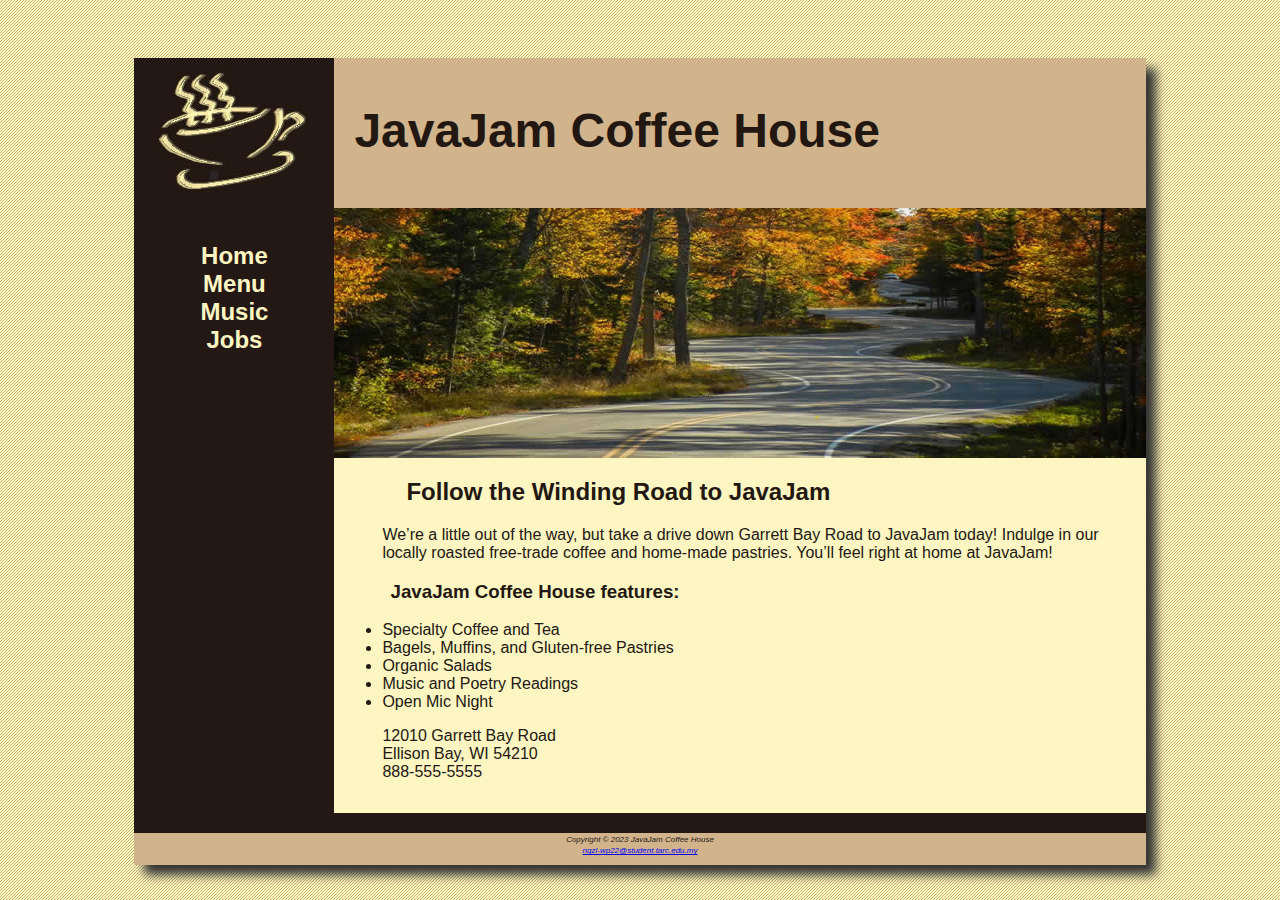
<file: index.html>
<!DOCTYPE html>

<html>
    <head>
        <meta charset="utf-8">
        <title>JavaJam Coffee House</title><br>
    </head>

    <body>
        <div id="wrapper">
        <header>
            <h1><b>JavaJam Coffee House</b></h1>
            <link rel="stylesheet" href="javajam.css">
        </header> 
        
        <nav>
            <ul>
                <li> <a href="index.html">Home</a></li>
                <li><a href="menu.html">Menu</a></li>
                <li> <a href="music.html">Music</a></li>
                <li><a href="jobs.html">Jobs</a></li>
            </ul>
               
        </nav>

        <main>
            <!-- <img src="windingroad.jpg" alt="Winding Road picture" height="" width="" align="right"> -->
            <div id="heroroad"></div>
            <b><h2>Follow the Winding Road to JavaJam</h2></b>

            <p>We&rsquo;re a little out of the way, but take a drive down Garrett Bay Road to JavaJam
            today! Indulge in our locally roasted free-trade coffee and home-made pastries.
            You&rsquo;ll feel right at home at JavaJam!</p>

            <h3>JavaJam Coffee House features:</h3>
            <ul>
                <li>Specialty Coffee and Tea</li>
                <li>Bagels, Muffins, and Gluten-free Pastries</li>
                <li>Organic Salads</li>
                <li>Music and Poetry Readings</li>
                <li>Open Mic Night</li>
            </ul>

            <div>
                12010 Garrett Bay Road<br>
                Ellison Bay, WI 54210<br>
                888-555-5555
            </div>
        
        </main>
        <br>
        <footer>
            <small><i>Copyright &copy; 2023 JavaJam Coffee House<br>
            <a href="mailto:ngzl-wp22@student.tarc.edu.my">ngzl-wp22@student.tarc.edu.my</a>
            </i></small>
        </footer>
    </div>
    </body>

</html>
</file>
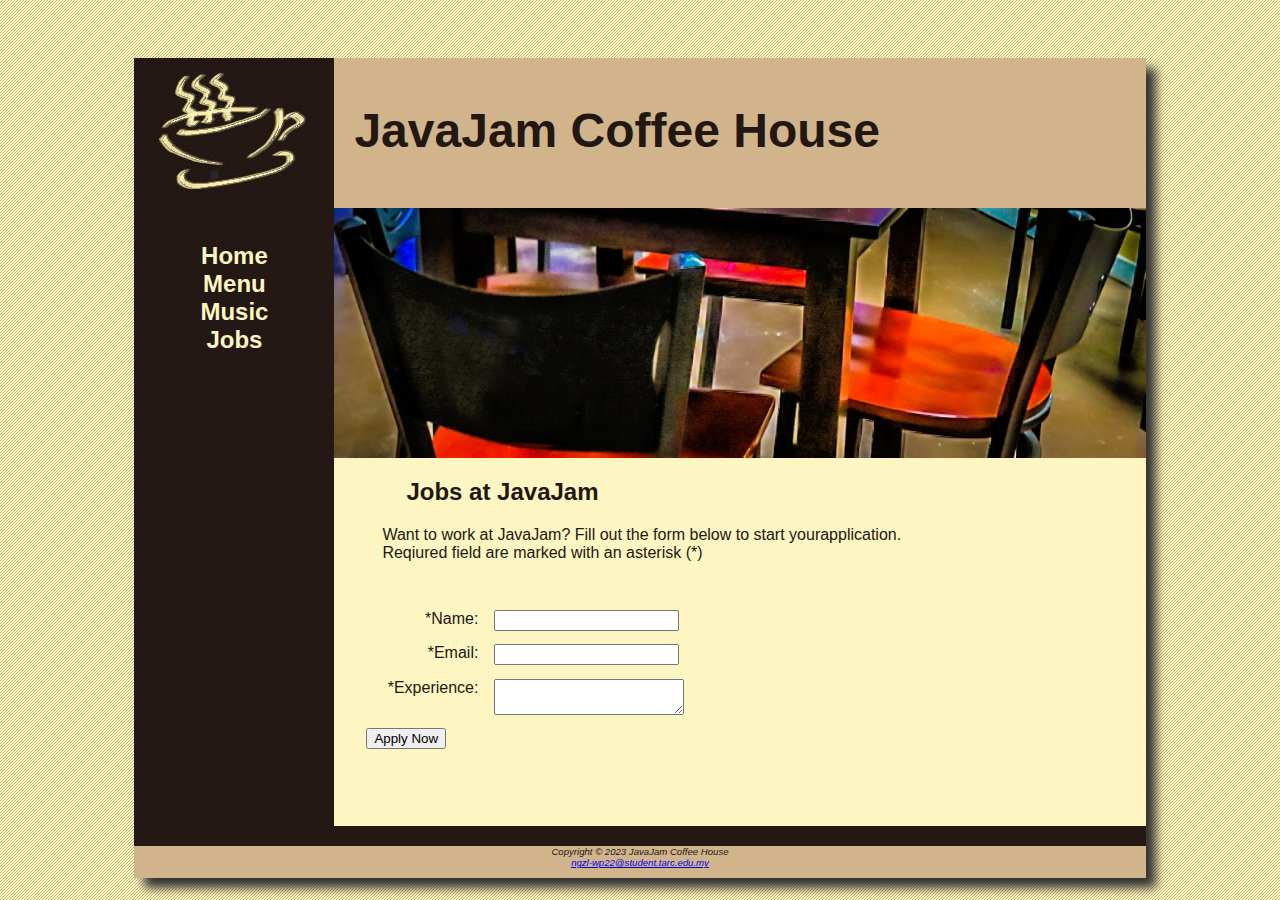
<file: jobs.html>
<!DOCTYPE html>

<html>
    <head>
        <meta charset="utf-8">
        <title>JavaJam Coffee House Menu</title><br>
        <link rel="stylesheet" href="javajam.css">
    </head>

    <body>
        <div id="wrapper">
        <header>
            <h1><b>JavaJam Coffee House</b></h1>
        </header> 
        
        <nav>
            <ul>
                <li><a href="index.html">Home</a></li>
                <li><a href="menu.html">Menu</a></li>
                <li><a href="music.html">Music</a></li>
                <li><a href="jobs.html">Jobs</a></li>
            </ul>
              
        </nav>

        <main>
            <div id="herojobs"></div>
            <!-- <img src="mugs.jpg" alt="mugs picture" height="" width="" align="right"> -->
            <b><h2>Jobs at JavaJam</h2></b>

            <p>Want to work at JavaJam? Fill out the form below to start yourapplication.<br>
            Reqiured field are marked with an asterisk (*)</p>

            <form method="post" action="https://webdevbasics.net/scripts/javajam8.php">
                <label for="myName">*Name:</label>
                <input type="text" id="myName" name="myName" required="required">

                <label for="myEmail">*Email:</label>
                <input type="email" id="myEmail" name="myEmail" required="required">

                <label for="myExperience">*Experience:</label>
                <textarea id="myExperience" name="myExperience" row="2" cols="21" required="required"></textarea>

                <input id="mySumbit" type="submit" value="Apply Now">

            </form>
        </main>
        <br>
        <footer>
            Copyright &copy; 2023 JavaJam Coffee House<br>
            <a href="mailto:ngzl-wp22@student.tarc.edu.my">ngzl-wp22@student.tarc.edu.my</a>
        </footer>
        </div>
    </body>

</html>
</file>
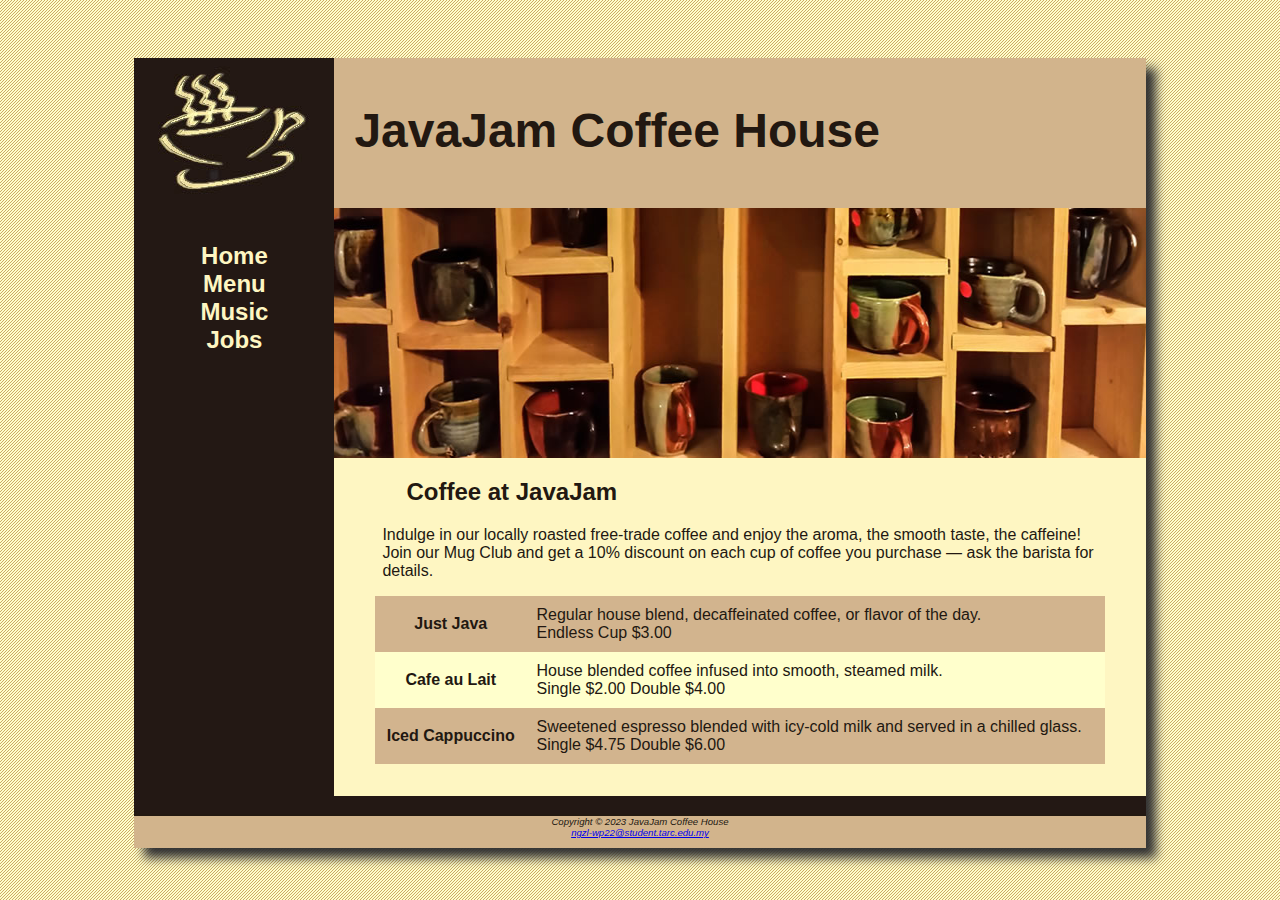
<file: menu.html>
<!DOCTYPE html>

<html>
    <head>
        <meta charset="utf-8">
        <title>JavaJam Coffee House Menu</title><br>
        <link rel="stylesheet" href="javajam.css">
    </head>

    <body>
        <div id="wrapper">
        <header>
            <h1><b>JavaJam Coffee House</b></h1>
        </header> 
        
        <nav>
            <ul>
                <li><a href="index.html">Home</a></li>
                <li><a href="menu.html">Menu</a></li>
                <li><a href="music.html">Music</a></li>
                <li><a href="jobs.html">Jobs</a></li>
            </ul>
              
        </nav>

        <main>
            <div id="heromugs"></div>
            <!-- <img src="mugs.jpg" alt="mugs picture" height="" width="" align="right"> -->
            <b><h2>Coffee at JavaJam</h2></b>

            <p>Indulge in our locally roasted free-trade coffee and enjoy the aroma, the smooth
                taste, the caffeine! Join our Mug Club and get a 10% discount on each cup of
                coffee you purchase &mdash; ask the barista for details.</p>
            <!-- <dl>
                <strong><dt>Just Java</dt></strong>
                <dd>Regular house blend, decaffeinated coffee, or flavor of the day.</dd>
                <dd>Endless Cup $3.00</dd>

                <strong><dt>Cafe au Lait</dt></strong>
                <dd>House blended coffee infused into smooth, steamed milk.</dd>
                <dd>Single $2.00 Double $4.00</dd>

                <strong><dt>Iced Cappuccino</dt></strong>
                <dd>Sweetened espresso blended with icy-cold milk and served in a chilled glass.</dd>
                <dd>Single $4.75 Double $6.00</dd>
            </dl> -->

            <table>
                <tr>
                    <th>Just Java</th>
                    <td>Regular house blend, decaffeinated coffee, or flavor of the day.<br>Endless Cup $3.00</td>
                </tr>
                <tr>
                    <th>Cafe au Lait</th>
                    <td>House blended coffee infused into smooth, steamed milk.<br>Single $2.00 Double $4.00</td>
                </tr>
                <tr>
                    <th>Iced Cappuccino</th>
                    <td>Sweetened espresso blended with icy-cold milk and served in a chilled glass.<br>Single $4.75 Double $6.00</td>
                </tr>
            </table>
        </main>
        <br>
        <footer>
            Copyright &copy; 2023 JavaJam Coffee House<br>
            <a href="mailto:ngzl-wp22@student.tarc.edu.my">ngzl-wp22@student.tarc.edu.my</a>
        </footer>
        </div>
    </body>

</html>
</file>
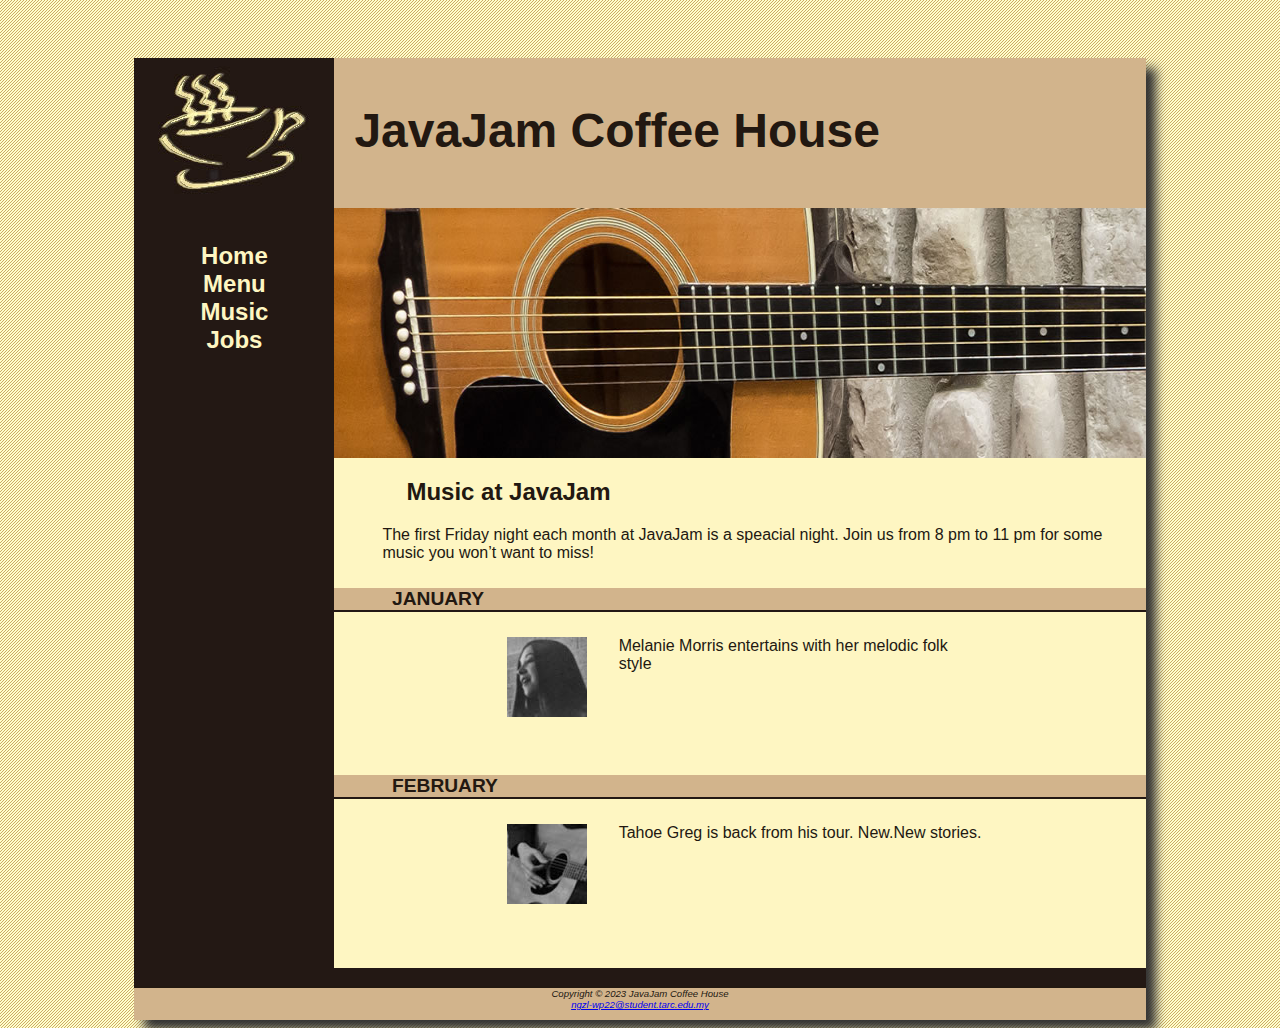
<file: music.html>
<!DOCTYPE html>

<html>
    <head>
        <meta charset="utf-8">
        <title>JavaJam Coffee House Music</title><br>
        <link rel="stylesheet" href="javajam.css">
    </head>

    <body>
        <div id="wrapper">
        <header>
            <h1><b>JavaJam Coffee House</b></h1>
        </header> 
        
        <nav>
            <ul>
                <li> <a href="index.html">Home</a></li>
                <li><a href="menu.html">Menu</a></li>
                <li><a href="music.html">Music</a></li>
                <li><a href="jobs.html">Jobs</a></li>
            </ul>
            
        </nav>

        <main>
            <div id="heroguitar"></div>
           <h2>Music at JavaJam</h2>

           <p>The first Friday night each month at JavaJam is a speacial night. Join us from 8 pm to 11 pm for some music
           you won&rsquo;t want to miss!</p>

           <h4>January</h4>
           <div class="details">
                <a href="melanie.jpg"><img class="floatleft" src="melaniethumb.jpg" alt="Melanie picture"></a>
                Melanie Morris entertains with her melodic folk style
           </div>

           <h4>February</h4>
           <div class="details">
                <a href="greg.jpg"><img class="floatleft" src="gregthumb.jpg" alt="Greg picture"></a>
                Tahoe Greg is back from his tour. New.New stories.
           </div>

        </main>
        <br>
        <footer>
            Copyright &copy; 2023 JavaJam Coffee House<br>
            <a href="mailto:ngzl-wp22@student.tarc.edu.my">ngzl-wp22@student.tarc.edu.my</a>
        </footer>
        </div>
    </body>

</html>
</file>
<file: javajam.css>
*{
    box-sizing: border-box;
}

#heroroad{
    background-image: url("heroroad.jpg");
    background-size: 100% 100%;
    height: 250px;
}

#heromugs{
    background-image: url("heromugs.jpg");
    background-size: 100% 100%;
    height: 250px;
}

#heroguitar{
    background-image: url("heroguitar.jpg");
    background-size: 100% 100%;
    height: 250px;
}

#herojobs{
    height: 250px;
    background-image: url("herojobs.jpg");
    background-size: 100% 100%;
}

body{ /*element selector*/
    background-color/*property declaration*/: #FCEBB6;
    color: #221811/*va;ue declaration*/;
    font-family: Verdana,Arial,sans-serif;
    background-image: url(background.gif);
}

header {
    background-color: #D2B48C;
    /*teaxt-align:center; */
    height: 150px;
    background-image: url(javajamlogo.jpg);
    background-repeat: no-repeat;
    display: block;
}

h1{
    /* line-height: 200%;line spacing. 200% =double spacing */
    padding-top: 45px;
    padding-left: 220px;
    font-size: 3em;
}

nav{
    text-align: center;
    font-weight: bold;
    font-size: 1.5em;
    padding-top: 10px;
    float: left;
    width: 200px;
    display: block;
}

nav a{
    text-decoration: none;
}

nav a:link{
    color: #FEF6C2;
}

nav a:visited{
    color: #D2B48C;

}

nav a:hover{
    color: #CC9933;
}

nav ul{
    list-style-type: none;
    padding-left: 0em;
}

footer{
    background-color: #D2B48C;
    font-size: .60em;
    font-style: italic;
    text-align: center;
    padding-bottom: 10px;
    border-top: 2px solid #221811;
    display: block;
}

#wrapper{
    width: 80%;
    margin-right: auto;
    margin-left: auto;
    background-color: #231814;
    min-width: 900px;
    max-width: 1280px;
    box-shadow:10px 10px 10px #333333;

}

h4{
    background-color: #D2B48C;
    font-size: 1.2em;
    padding-left: .5em;
    text-transform: uppercase;
    border-bottom: 2px solid #231814;
    padding-bottom: 0em;
    clear: left;
}

main{
    /* padding: 0em 2em 2em 2em; short version for padding */
    padding-top: 0em;
    padding-right: 0em;
    padding-bottom: 2em;
    padding-left: 0em;
    margin-left: 200px;
    background-color: #FEF6C2;
    display: block;

}

main h2, main h3, main h4, main p, main div, main ul, main dl{
    padding-left: 3em;
    padding-right: 2em;
}

.details{
    padding-right: 20%;
    padding-left: 20%;
    overflow: auto;
}

img{
    padding-left: 10px;
    padding-right: 10px;
}

.floatleft{
    float: left;
    padding-right: 2em;
    padding-bottom: 2em;
}

table{
    margin-left: auto;
    margin-right: auto;
    border-spacing: 0;
    width: 90%;
    background-color: #FFFFCC;
}

td, th{
    padding: 10px;
}

tr:nth-of-type(odd){
    background-color: #D2B48E;
}

form{
    padding: 2em;
}

label{
    float: left;
    display: block;
    text-align: right;
    width: 8em;
    padding-right: 1em;
}

input, textarea{
    display: block;
    margin-bottom: 1em;
}

#mySubmit{
    margin-left: 9.5em;
}
</file>
